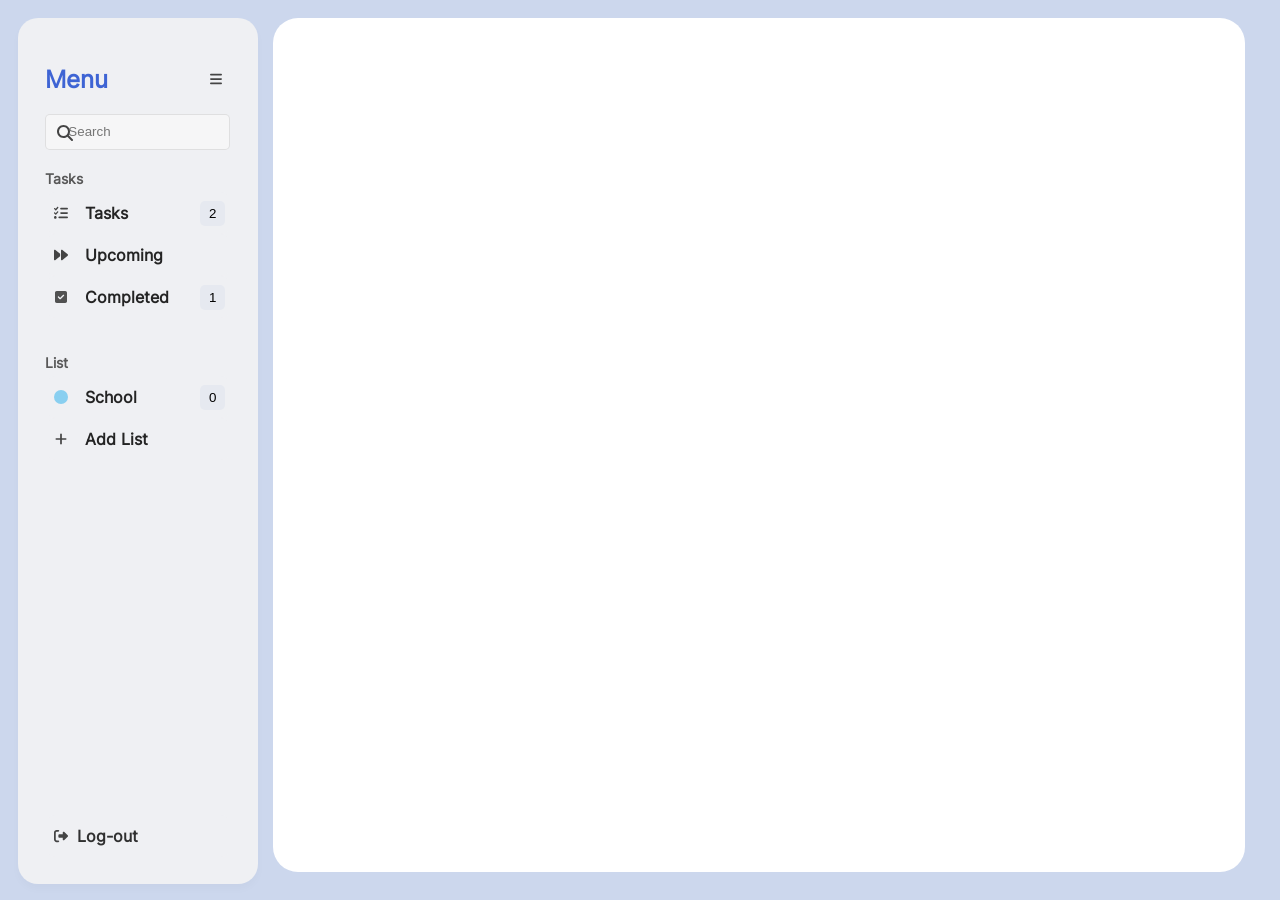
<file: index.html>
<!DOCTYPE html>
<html>

<head>
    <meta charset="UTF-8">
    <meta name="viewport" content="width=device-width, initial-scale=1.0">
    <title>To-Do-List</title>
    <link rel="stylesheet" href="style.css">
</head>

<body>
    <nav>
        <div class="menu">
            <div class="menu-title">
                <h2>Menu</h2>
                <button id="menubtn"><i class="menu-icon"></i></button>
            </div>
            <div class="search">
                <i class="icon-search" aria-hidden="true"></i>
                <input type="text" placeholder="Search">
            </div>
            <div id="task">
                <h3>Tasks</h3>
            </div>
            <div id="list">
                <h3>List</h3>
            </div>
        </div>
        <div class="logout">
            <button>
                <i class="icon-logout"></i>
                <h5>Log-out</h5>
            </button>
        </div>
    </nav>
    <div class="add-component">
    </div>
    <div id="selectedMenu">
        <div class="title hide">
            <div class="title-details">
                <h1>Upcoming</h1>
                <span>5</span>
            </div>
            <div class="hide" id="titleIcons">
                <span id="complete"><i></i></span>
                <span id="trash"><i></i></span>
            </div>


        </div>
        <div id="body-content">

        </div>
    </div>
    <script src="todo-list.js"></script>
</body>

</html>
</file>
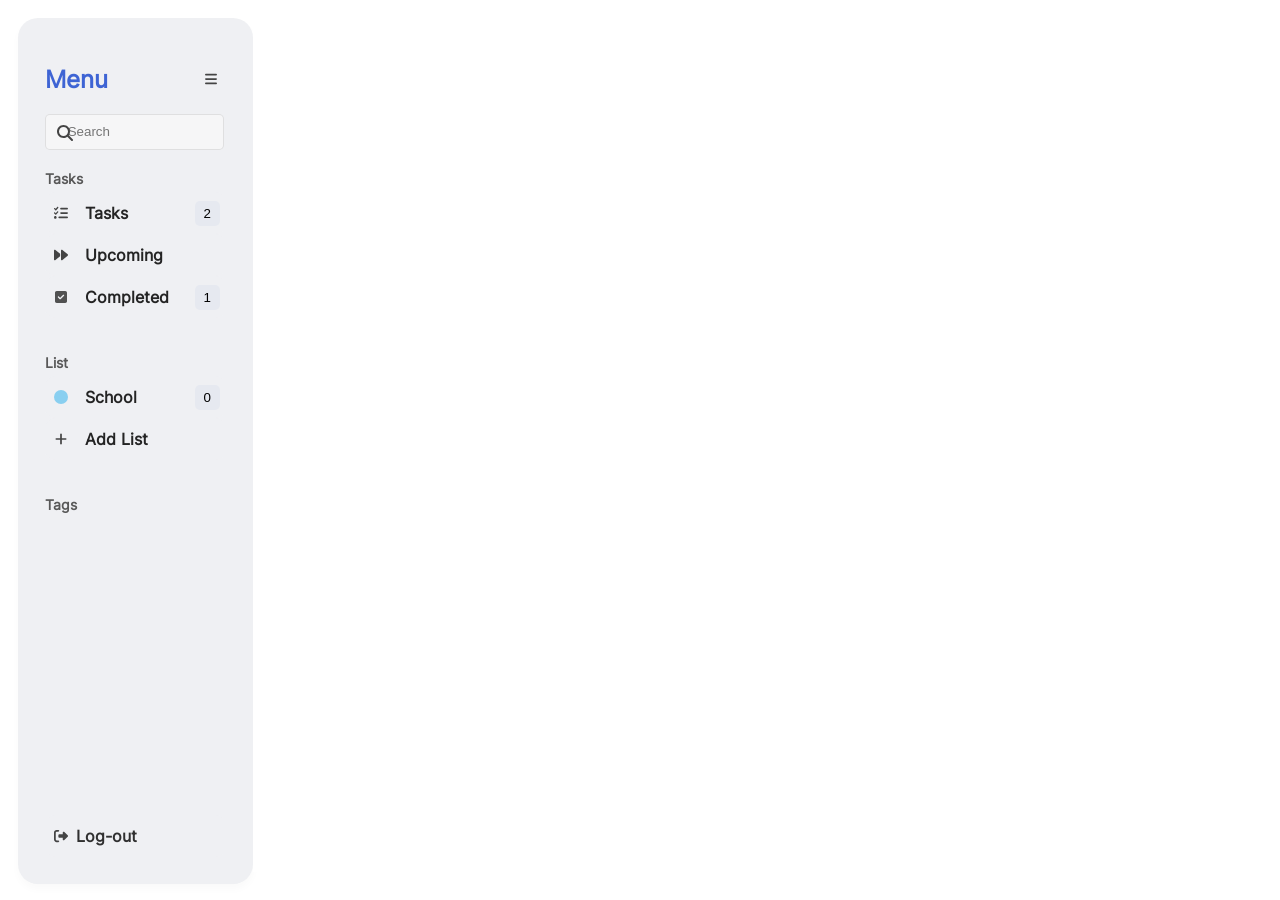
<file: todo-list.html>
<!DOCTYPE html>
<html>

<head>
    <title>To-Do-List</title>
    <link rel="stylesheet" href="todo-list.css">
</head>

<body>
    <nav>
        <div class="menu">
            <div class="menu-title">
                <h2>Menu</h2>
                <button id="menubtn"><i class="menu-icon"></i></button>
            </div>
            <div class="search">
                <i class="icon-search" aria-hidden="true"></i>
                <input type="text" placeholder="Search">
            </div>
            <div id="task">
                <h3>Tasks</h3>
            </div>
            <div id="list">
                <h3>List</h3>
            </div>
            <div id="tags">
                <h3>Tags</h3>
            </div>
        </div>
        <div class="logout">
            <button>
                <i class="icon-logout"></i>
                <h5>Log-out</h5>
            </button>
        </div>
    </nav>
    <div class="add-component">
    </div>
    <div id="selectedMenu">
        <div class="title hide">
            <h1>Upcoming</h1>
            <span>5</span>
            <span class="icon-trash"><i></i></span>

        </div>
        <div id="body-content">

        </div>
    </div>
    <div id="selectedTask" class="hide">
    </div>
    <script src="todo-list.js"></script>
</body>

</html>
</file>
<file: style.css>
@font-face {
  font-family: "InterBold";
  src: url(Inter-Bold.ttf);
}

@font-face {
  font-family: "Inter";
  src: url(Inter-Regular.ttf);
}

@font-face {
  font-family: "InterMedium";
  src: url(Inter-Medium.ttf);
}


body {
  padding: 0;
  margin: 2vh 2vh;
  height: 96vh;
  width: 97vw;
  overflow-x: hidden;
  overflow-y: scroll;
  font-family: Inter;
  color: #303030;
  display: flex;
  flex-direction: row;
  justify-content: start;
  background-color: #ccd7ed;
}

nav {
  background-color: #eff0f3;
  display: flex;
  flex-direction: column;
  justify-content: space-between;
  padding: 3vh;
  width: 15%;
  min-width: 15%;
  height: 94%;
  border-radius: 20px;
  box-shadow: 0px 5px 8px rgba(0, 0, 0, 0.025);

}

.menu {
  display: flex;
  flex-direction: column;
  justify-content: start;
  min-height: 600px;
}

.menu div {
  margin-bottom: 20px;
}

.menu-title {
  display: flex;
  flex-direction: row;
  justify-content: space-between;
  margin: 0 !important;
  color: #3e64d4;
}

.menu-icon {
  display: inline-block;
  background-image: url('icons/bars-solid.svg');
  background-position: center;
  background-repeat: no-repeat;
  width: 14px;
  height: 14px;
}

.menu-title button {
  height: 30px;
  width: 30px;
  align-self: center;
  display: flex;
  justify-content: center;
  align-items: center;
  border: none;
  background-color: #eff0f3;
  border-radius: 5px;
}

.search {
  position: relative;

}

.search input {
  height: 32px;
  width: 85%;
  margin-right: 5%;
  padding-left: 12%;
  background-color: #f6f6f7;
  border: 1px solid rgba(0, 0, 0, 0.095);
  border-radius: 5px;
}

.search input:focus-visible {
  border: 2px solid #2a50c4;
  /* border-color: #2a50c4 !important; */
  outline: #2a50c4;
}

.icon-search {
  display: inline-block;
  background-image: url('icons/magnifying-glass-solid.svg');
  width: 16px;
  height: 16px;
  position: absolute;
  top: 11px;
  left: 12px;
  z-index: 1;
}

.logout button {
  height: 42px;
  padding-left: 5%;
  margin: 0 0 !important;
  border-radius: 10px;
  width: 100%;
  display: flex;
  flex-direction: row;
  justify-content: start;
  border: none;
  background-color: #eff0f3;
}

.logout button:hover {
  background-color: #ecedf1;
}

.logout button:active {
  background-color: #dbdde0;
}

.logout button h5 {
  margin: 0;
  align-self: center;
  font-size: 16px;
  font-family: Inter;
  font-weight: 700;
  padding-left: 5%;
  color: #303030;
}

.list,
.task {
  max-height: 300px;
  overflow-y: scroll;
}

.icon-logout {
  display: inline-block;
  background-image: url('icons/right-from-bracket-solid.svg');
  width: 14px;
  height: 14px;
  align-self: center;
}

.dynamic-ul li button {
  height: 42px;
  padding-left: 5%;
  margin: 0 0 !important;
  width: 100%;
  border-radius: 10px;
  display: flex;
  flex-direction: row;
  justify-content: start;
  border: none;
  background-color: #eff0f3;
  align-items: center;
  position: relative;
}

.dynamic-ul li button span {
  display: flex;
  align-items: center;
  height: 25px;
  width: 25px;
  background-color: #e6e9f0;
  justify-content: center;
  border-radius: 5px;
  margin-top: 1px;
  position: absolute;
  right: 6px;
}

button {
  cursor: pointer;
}

.dynamic-ul li button:hover {
  background-color: #ecedf1;
}

.dynamic-ul li button:hover span {
  background-color: #f4f5f7;
}

.dynamic-ul li button:active {
  background-color: #dbdde0;
}

.dynamic-ul li button h5 {
  margin: 0;
  align-self: center;
  font-size: 16px;
  font-family: Inter;
  font-weight: 700;
  padding-left: 10%;
  color: #242424;
}

.dynamic-ul li button i {
  display: inline-block;
  background-size: contain;
  background-position: center;
  background-repeat: no-repeat;
  width: 14px;
  height: 14px;
  align-self: center;
}

.dynamic-ul {
  list-style-type: none;
  padding: 0;
  margin-top: 5px;
  position: relative;
}

.menu h3 {
  font-size: 14px;
  margin: 0;
  color: #585858;
  font-weight: 600;
}

.option-color {
  display: inline-block;
  width: 20px;
  height: 20px;
  border-radius: 50%;
}

.dynamic-ul li {
  display: flex;
  justify-content: space-evenly;
  align-items: center;
}

.dynamic-ul li select {
  background: #f4f4f4;
  border: 1px solid rgba(0, 0, 0, 0.25);
  height: 32px;
  border-radius: 5px;
  margin-right: 5px;
  align-self: center;
}

.dynamic-ul li input {
  background: #f4f4f4;
  border: 1px solid rgba(0, 0, 0, 0.25);
  height: 26px;
  width: 100%;
  border-radius: 5px;
  padding-left: 10px;
  align-self: center;
}

.add-component {
  background-color: rgba(0, 0, 0, 0.15);
  display: flex;
  flex-direction: row;
  justify-content: center;
  align-content: center;
  position: absolute;
  height: 100vh;
  width: 100vw;
  z-index: 3;
  top: 0;
  left: 0;
  visibility: hidden;
}

.add-container {
  height: 12vh;
  width: 35vw;
  padding: 40px;
  background-color: #f4f4f4;
  border-radius: 30px;
  box-shadow: 8px 8px 14px rgba(0, 0, 0, 0.025);
  display: flex;
  flex-direction: row;
  justify-content: start;
  align-self: center;

}

.add-div {
  display: flex;
  flex-direction: column;
  justify-content: space-evenly;
  align-self: center;
  width: 100%;
}

.add-div h3 {
  font-size: 32px;
  margin-bottom: 10px;
}

.show {
  visibility: visible;
}

.hide {
  visibility: hidden;
}

.add-component div select {
  background: #f4f4f4;
  border: 1px solid rgba(0, 0, 0, 0.25);
  height: 52px;
  border-radius: 5px;
  margin-right: 15px;
  width: 120px;
  align-self: center;
}

.add-component div select option {
  height: 32px;
  padding-left: 5px;
}

.add-component div input {
  background: #f4f4f4;
  border: 1px solid rgba(0, 0, 0, 0.25);
  height: 52px;
  width: 100%;
  border-radius: 5px;
  padding-left: 10px;
  margin-right: 15px;
  align-self: center;
}

.add-div div {
  display: flex;
  flex-direction: row;
  justify-content: start;
  align-self: center;
  width: 100%;
}

.add-div div button {
  height: 52px;
  width: 120px;
  background-color: #358ff0;
  color: white;
  border: 1px solid #004085;
  border-radius: 5px;
}

.add-div div button:hover {
  background-color: #58a9ff;
}

.add-div div button:active {
  background-color: #1164bd;
}


/*content section*/
#selectedMenu {
  background-color: #fff;
  height: 96%;
  width: inherit;
  max-width: 100%;
  padding: 1% 2%;
  position: relative;
  display: flex;
  flex-direction: column;
  justify-content: start;
  border-radius: 25px;
  margin: 0 15px;
}

#body-content {
  position: relative;
  display: flex;
  flex-direction: column;
  justify-content: start;
  height: 100%;
  /* width: 100%; */
  overflow-y: auto;
  overflow-x: hidden;
  padding: 0 10px
}

.title {
  display: flex;
  justify-content: space-between;
  flex-direction: row;
  align-items: center;
  margin-top: 10px;
  position: relative;
  padding: 20px 30px 0 30px;;
}
.title div{
  display: flex;
  flex-direction: row;
  align-items: center;

}

.title-details span {
  display: flex;
  align-items: center;
  height: 45px;
  width: 45px;
  background-color: #f0f0f0;
  justify-content: center;
  border-radius: 10px;
  margin-left: 20px;
  font-size: 20px;
  font-family: InterBold;
}
#titleIcons {
  width: 60px;
  display: flex;
  flex-direction: row;
  justify-content: space-between;
  align-items: center;
}
#titleIcons span{
  background-color: #fff;
  display: inherit;
}
#titleIcons span i{
  height: 12px;
  width: 12px;
  background-position: center;
  background-repeat: no-repeat;
  background-size: contain;
  padding: 5px;
  cursor: pointer;
}

#trash i {
  background-image: url(icons/trash-solid.svg);
}
#complete i {
  background-image: url(icons/square-check-solid.svg);
}

.content {
  display: flex;
  flex-direction: column;
  justify-content: start;
  align-items: center;
  height: 100%;
  padding: 20px;
  margin-top: -20px;
}

.content .add-div {
  display: flex;
  flex-direction: row;
  justify-content: space-between;
  align-items: center;
  width: 100%;
  position: relative;
}

.content .add-task {
  height: 42px;
  width: inherit;
  padding-left: 30px;
  background-color: #f6f6f7;
  border: 1px solid rgba(0, 0, 0, 0.095);
  border-radius: 5px;
  font-size: 16px;

}

.add-task-btn {
  height: 48px;
  width: 200px;
  padding-left: 10px;
  background-color: #FFD33C;
  border: 1px solid rgba(0, 0, 0, 0.095);
  border-radius: 5px;
  font-size: 14px;
  margin: 10px 0 10px 10px;
}

.content .btn:hover {
  background-color: #fbfbfb;
}

.content .btn:active {
  background-color: #dfe4eb;
}


.task {
  list-style-type: none;
  width: 100%;
  height: 100%;
  max-height: 100%;
  overflow-y: auto;
  scroll-behavior: smooth;
  padding: 0;
  margin: 0 0 10px 0;
}

.task-button {
  display: flex;
  flex-direction: column;
  justify-content: start;
  /* align-items: center; */
  min-height: 58px;
  max-height: 90px;
  width: 100%;
  background-color: #fff;
  border: 1px solid rgba(0, 0, 0, 0.055);
  padding-left: 20px;
  border-radius: 10px;
  margin-bottom: 10px;
  /* border-top: 0;
  border-left: 0;
  border-right: 0; */
}

.task-button:hover {
  background-color: #f8f9fc;
  border: 1px solid rgba(0, 0, 0, 0);
  border-top: 0;
  border-left: 0;
  border-right: 0;
  border-radius: 10px;
}

.task-button:active {
  background-color: #eff0f3;
}

.task-main {
  position: relative;
  display: flex;
  flex-direction: row;
  align-items: center;
  justify-content: start;
  width: 100%;
  height: 50px;
}

.task-input {
  margin: 0 10px;
  height: 16px;
  width: 16px;
  border: 1px solid rgba(0, 0, 0, 0.095) !important;
}

.task-input:checked {
  background-color: #2a50c4 !important;
}

.task-button h3 {
  padding: 0 5px;
  font-family: Inter;
  font-weight: 600;
  color: #353535;
  font-size: 16px;
}

.icon {
  display: inline-block;
  width: 3px;
  height: 3px;
  background-image: url('icons/plus-solid.svg');
  align-items: center;
  padding: 5px;
  background-position: center;
  background-repeat: no-repeat;
  background-size: cover;
  margin: 0 10px;
}

.task-main span {
  position: absolute;
  right: 15px;
}

.task-button span i {
  display: inline-block;
  width: 20px;
  height: 20px;
  background-image: url('icons/angle-right-solid.svg');
  align-items: center;
  background-position: center;
  background-repeat: no-repeat;
  background-size: contain;
}

.extra {
  padding-left: 35px;
  max-height: 50px;
  padding-bottom: 10px;
  display: flex;
  flex-direction: row;
  align-items: start;
}

.extra .extra-container {
  display: flex;
  flex-direction: row;
  justify-content: start;
  align-items: center;
  padding: 5px;
  margin-right: 10px;
  height: 20px;
}

.extra-icon {
  display: inline-block;
  width: 14px;
  height: 14px;
  background-image: url('icons/calendar-week-solid.svg');
  align-items: start;
  background-position: center;
  background-repeat: no-repeat;
  background-size: contain;
}

.extra h4 {
  font-family: Inter;
  font-size: 14px;
  font-weight: 500;
  margin: 0 0 0 5px;
}

.extra-circle {
  display: inline-block;
  width: 14px;
  height: 14px;
  align-self: center;
  background-color: #77dd77;
  border-radius: 50px;
}
.extra-check{
  display: inline-block;
  width: 7px;
  height: 14px;
  align-self: center;
  background-image: url(icons/check-solid.svg);
  background-position: center;
  background-repeat: no-repeat;
  background-size: contain;
  padding: 5px;
}

#selectedTask {
  background-color: #eff0f3;
  display: flex;
  flex-direction: column;
  justify-content: space-between;
  padding: 3vh;
  width: 25%;
  min-width: 25%;
  height: 94%;
  border-radius: 20px;
  box-shadow: 0px 5px 8px rgba(0, 0, 0, 0.025);
  position: relative;
}

.at-content {
  display: flex;
  flex-direction: column;
  width: 100%;
  height: inherit;
}

.at-content .at-title {
  height: 42px;
  /* width: 100%; */
  padding-left: 10px;
  background-color: #f6f6f7;
  border: 1px solid rgba(0, 0, 0, 0.095);
  border-radius: 5px;
  font-size: 14px;
  margin-bottom: 20px;
}

.at-content textarea {
  height: 100px;
  /* width: 100%; */
  font-size: 14px;
  padding: 10px;
  background-color: #f6f6f7;
  border: 1px solid rgba(0, 0, 0, 0.095);
  border-radius: 5px;
  margin-bottom: 20px;
}

.at-content .at-ul {
  list-style-type: none;
  padding: 0;
  margin-top: 0;
  margin-bottom: 20px;
}

.at-content .at-ul li {
  display: flex;
  flex-direction: row;
  overflow-y: auto;
  align-items: center;
}

.at-content .at-ul li h3 {
  width: 120px;
  font-size: 14px;
}

.at-content .at-ul li select {
  width: 170px;
  height: 32px;
  background-color: #f6f6f7;
  border: 1px solid rgba(0, 0, 0, 0.095);
  border-radius: 5px;
  padding-left: 5px;
}

.at-content .at-ul li select option {

  height: 32px;
  background-color: #f6f6f7;
  border: 1px solid rgba(0, 0, 0, 0.095);
  border-radius: 5px;
}

.at-content .at-ul li input {
  width: 160px;
  height: 32px;
  background-color: #f6f6f7;
  border: 1px solid rgba(0, 0, 0, 0.095);
  border-radius: 5px;
  margin: 0;
  padding: 0;
  padding-left: 10px;
}

.subtask {
  height: 420px;
}

.subtask-title {
  display: flex;
  justify-content: space-between;
  align-items: center;
}

.subtask-title button {
  display: flex;
  flex-direction: row;
  justify-content: center;
  width: 14px;
  height: 14px;
  border: none;
  background-color: #ebebf0;
  margin-right: 10px;

}

.subtask-ul {
  list-style-type: none;
  margin: 0;
  padding: 0;
  overflow-y: auto;
  max-height: 75%;
}

.subtask .btn {
  display: flex;
  flex-direction: row;
  justify-content: start;
  align-items: center;
  width: 100%;
  height: 42px;
  border: none;
  background-color: #e1e4eb;
  margin-bottom: 10px;
  border-radius: 5px;
}

.subtask .btn:hover {
  background-color: #ebebf0;
}

.subtask .btn:active {
  background-color: #d3d6df;
}

.subtask .btn h3 {
  font-size: 16px;
  font-family: Inter;
  font-weight: 600;
  color: #585858;
}

.subtask-ul .subtask-li {
  display: flex;
  flex-direction: row !important;
  justify-content: space-between;
  align-items: center;
  width: 100%;
  background-color: #eff0f3;
  border: 1px solid rgba(0, 0, 0, 0.055);
  border-top: 0;
  border-left: 0;
  border-right: 0;
}

.subtask-li button i {
  background-image: url(icons/trash-solid.svg);
  background-position: center;
  background-repeat: no-repeat;
  background-size: contain;
  height: 14px;
  width: 14px;
  cursor: pointer;
}

.subtask-li button {
  width: 30px;
  height: 30px;
  display: flex;
  border: none;
}

.subtask-input {
  height: 32px;
  width: 100%;
  padding-left: 10px;
  background-color: #f6f6f7;
  border: 1px solid rgba(0, 0, 0, 0.095);
  border-radius: 5px;
  font-size: 14px;
  margin: 10px 0;
}

.subtask-ul .subtask-li h3 {
  font-family: Inter;
  font-size: 14px;
  font-weight: 500;
  color: #585858;
}

.btns {
  width: 100%;
  display: flex;
  justify-content: space-between;
  align-items: center;

}

.btns button {
  width: 49%;
  padding: 2%;
  height: 42px;
  border-radius: 5px;
  font-family: Inter;
}

#delete {
  border: 1px solid rgba(0, 0, 0, 0.055);

}

#delete:hover {
  background-color: #e9e9eb;
}

#delete:active {
  background-color: #cbcbcf;
}

#save {
  font-weight: 600;
  /* font-family: InterBold; */
  background-color: #FFD33C;
  border: 1px solid rgba(0, 0, 0, 0.055);
}

#save:hover {
  font-weight: 600;
  /* font-family: InterBold; */
  background-color: #ffe07b;
  border: 1px solid rgba(0, 0, 0, 0.055);
}

#save:active {
  font-weight: 600;
  /* font-family: InterBold; */
  background-color: #e7c34c;
  border: 1px solid rgba(0, 0, 0, 0.055);
}

.at-header {
  display: flex;
  flex-direction: row;
  justify-content: space-between;
}

.icon-close {
  background-image: url(icons/xmark-solid.svg);
  background-position: center;
  background-repeat: no-repeat;
  background-size: contain;
  /* position: absolute; */
  height: 20px;
  width: 20px;
  /* padding: 5px; */
  cursor: pointer;
  background-color: #ebebf0;
}

.section {
  width: 100%;
  background: #fff;
  padding: 10px 20px;
  border-radius: 20px;
  margin-bottom: 20px;
  /* box-shadow: 3px 3px 3px rgba(0, 0, 0, 0.055); */
  border: 1px solid rgba(0, 0, 0, 0.055);
}

.section h3 {
  /* margin: 0; */
  margin-right: 2px;
  font-size: 16px;
}

.section-head {
  position: relative;
  display: flex;
  flex-direction: row;
  justify-content: space-between;
  align-items: center;
  margin: 0 20px 0 20px;
}



.icon-expand {
  background-position: center;
  background-repeat: no-repeat;
  background-size: contain;
  /* position: absolute; */
  height: 24px;
  width: 24px;
  /* padding: 5px; */
  cursor: pointer;
  background-color: #fff;
}

.down {
  background-image: url(icons/angle-down-solid.svg);
}

.up {
  background-image: url(icons/angle-up-solid.svg);
}

.hidden {
  display: none;
}

.section-total {
  position: absolute;
  left: 115px;
  background-color: #f4f5f7;
  height: 35px;
  width: 35px;
  border-radius: 5px;
  display: flex;
  justify-content: center;
  align-items: center;
}
</file>
<file: todo-list.css>
@font-face {
  font-family: "InterBold";
  src: url(Inter-Bold.ttf);
}

@font-face {
  font-family: "Inter";
  src: url(Inter-Regular.ttf);
}

@font-face {
  font-family: "InterMedium";
  src: url(Inter-Medium.ttf);
}


body {
  padding: 0;
  margin: 2vh 2vh;
  height: 96vh;
  width: 97vw;
  overflow-x: hidden;
  overflow-y: scroll;
  font-family: Inter;
  color: #303030;
  display: flex;
  flex-direction: row;
  justify-content: space-between;
}

nav {
  background-color: #eff0f3;
  display: flex;
  flex-direction: column;
  justify-content: space-between;
  padding: 3vh;
  width: 15%;
  height: 94%;
  border-radius: 20px;
  box-shadow: 0px 5px 8px rgba(0, 0, 0, 0.025);
}

.menu {
  display: flex;
  flex-direction: column;
  justify-content: start;
  min-height: 600px;
}

.menu div {
  margin-bottom: 20px;
}

.menu-title {
  display: flex;
  flex-direction: row;
  justify-content: space-between;
  margin: 0 !important;
  color: #3e64d4;
}

.menu-icon {
  display: inline-block;
  background-image: url('icons/bars-solid.svg');
  background-position: center;
  background-repeat: no-repeat;
  width: 14px;
  height: 14px;
}

.menu-title button {
  height: 30px;
  width: 30px;
  align-self: center;
  display: flex;
  justify-content: center;
  align-items: center;
  border: none;
  background-color: #eff0f3;
  border-radius: 5px;
}

.search {
  position: relative;

}

.search input {
  height: 32px;
  width: 85%;
  margin-right: 5%;
  padding-left: 12%;
  background-color: #f6f6f7;
  border: 1px solid rgba(0, 0, 0, 0.095);
  border-radius: 5px;
}

.search input:focus-visible {
  border: 2px solid #2a50c4;
  /* border-color: #2a50c4 !important; */
  outline: #2a50c4;
}

.icon-search {
  display: inline-block;
  background-image: url('icons/magnifying-glass-solid.svg');
  width: 16px;
  height: 16px;
  position: absolute;
  top: 11px;
  left: 12px;
  z-index: 1;
}

.logout button {
  height: 42px;
  padding-left: 5%;
  margin: 0 0 !important;
  border-radius: 10px;
  width: 100%;
  display: flex;
  flex-direction: row;
  justify-content: start;
  border: none;
  background-color: #eff0f3;
}

.logout button:hover {
  background-color: #ecedf1;
}

.logout button:active {
  background-color: #dbdde0;
}

.logout button h5 {
  margin: 0;
  align-self: center;
  font-size: 16px;
  font-family: Inter;
  font-weight: 700;
  padding-left: 5%;
  color: #303030;
}

.list,
.task {
  max-height: 300px;
  overflow-y: scroll;
}

.icon-logout {
  display: inline-block;
  background-image: url('icons/right-from-bracket-solid.svg');
  width: 14px;
  height: 14px;
  align-self: center;
}

.dynamic-ul li button {
  height: 42px;
  padding-left: 5%;
  margin: 0 0 !important;
  width: 100%;
  border-radius: 10px;
  display: flex;
  flex-direction: row;
  justify-content: start;
  border: none;
  background-color: #eff0f3;
  align-items: center;
  position: relative;
}

.dynamic-ul li button span {
  display: flex;
  align-items: center;
  height: 25px;
  width: 25px;
  background-color: #e6e9f0;
  justify-content: center;
  border-radius: 5px;
  margin-top: 1px;
  position: absolute;
  right: 6px;
}

button {
  cursor: pointer;
}

.dynamic-ul li button:hover {
  background-color: #ecedf1;
}

.dynamic-ul li button:hover span {
  background-color: #f4f5f7;
}

.dynamic-ul li button:active {
  background-color: #dbdde0;
}

.dynamic-ul li button h5 {
  margin: 0;
  align-self: center;
  font-size: 16px;
  font-family: Inter;
  font-weight: 700;
  padding-left: 10%;
  color: #242424;
}

.dynamic-ul li button i {
  display: inline-block;
  background-size: contain;
  background-position: center;
  background-repeat: no-repeat;
  width: 14px;
  height: 14px;
  align-self: center;
}

.dynamic-ul {
  list-style-type: none;
  padding: 0;
  margin-top: 5px;
  position: relative;
}

.menu h3 {
  font-size: 14px;
  margin: 0;
  color: #585858;
  font-weight: 600;
}

.option-color {
  display: inline-block;
  width: 20px;
  height: 20px;
  border-radius: 50%;
}

.dynamic-ul li {
  display: flex;
  justify-content: space-evenly;
  align-items: center;
}

.dynamic-ul li select {
  background: #f4f4f4;
  border: 1px solid rgba(0, 0, 0, 0.25);
  height: 32px;
  border-radius: 5px;
  margin-right: 5px;
  align-self: center;
}

.dynamic-ul li input {
  background: #f4f4f4;
  border: 1px solid rgba(0, 0, 0, 0.25);
  height: 26px;
  width: 100%;
  border-radius: 5px;
  padding-left: 10px;
  align-self: center;
}

.add-component {
  background-color: rgba(0, 0, 0, 0.15);
  display: flex;
  flex-direction: row;
  justify-content: center;
  align-content: center;
  position: absolute;
  height: 100vh;
  width: 100vw;
  z-index: 3;
  top: 0;
  left: 0;
  visibility: hidden;
}

.add-container {
  height: 12vh;
  width: 35vw;
  padding: 40px;
  background-color: #f4f4f4;
  border-radius: 30px;
  box-shadow: 8px 8px 14px rgba(0, 0, 0, 0.025);
  display: flex;
  flex-direction: row;
  justify-content: start;
  align-self: center;

}

.add-div {
  display: flex;
  flex-direction: column;
  justify-content: space-evenly;
  align-self: center;
  width: 100%;
}

.add-div h3 {
  font-size: 32px;
  margin-bottom: 10px;
}

.show {
  visibility: visible;
}

.hide {
  visibility: hidden;
}

.add-component div select {
  background: #f4f4f4;
  border: 1px solid rgba(0, 0, 0, 0.25);
  height: 52px;
  border-radius: 5px;
  margin-right: 15px;
  width: 120px;
  align-self: center;
}

.add-component div select option {
  height: 32px;
  padding-left: 5px;
}

.add-component div input {
  background: #f4f4f4;
  border: 1px solid rgba(0, 0, 0, 0.25);
  height: 52px;
  width: 100%;
  border-radius: 5px;
  padding-left: 10px;
  margin-right: 15px;
  align-self: center;
}

.add-div div {
  display: flex;
  flex-direction: row;
  justify-content: start;
  align-self: center;
  width: 100%;
}

.add-div div button {
  height: 52px;
  width: 120px;
  background-color: #358ff0;
  color: white;
  border: 1px solid #004085;
  border-radius: 5px;
}

.add-div div button:hover {
  background-color: #58a9ff;
}

.add-div div button:active {
  background-color: #1164bd;
}


/*content section*/
#selectedMenu {
  background-color: #fff;
  height: 96%;
  width: 50%;
  padding: 1% 2%;
  position: relative;
  display: flex;
  flex-direction: column;
  justify-content: start;
}

#body-content {
  position: relative;
  display: flex;
  flex-direction: column;
  justify-content: start;
  height: 100%;
  width: 100%;

}

.title {
  display: flex;
  justify-content: start;
  flex-direction: row;
  align-items: center;
  margin-bottom: 20px;
  position: relative;
}

.title span {
  display: flex;
  align-items: center;
  height: 45px;
  width: 45px;
  background-color: #f0f0f0;
  justify-content: center;
  border-radius: 10px;
  margin-left: 20px;
  font-size: 20px;
  font-family: InterBold;

}

.title span:last-child {
  position: absolute;
  right: 0;
  background-color: #fff;
}

.icon-trash i {
  background-image: url(icons/trash-solid.svg);
  background-position: center;
  background-repeat: no-repeat;
  background-size: contain;
  position: absolute;
  height: 10px;
  width: 10px;
  padding: 5px;
  cursor: pointer;
}

.content {
  display: flex;
  flex-direction: column;
  justify-content: start;
  align-items: center;
  width: 100%;
  height: 100%;
}

.content .btn {
  width: 100%;
  height: 58px;
  padding-left: 20px;
  display: flex;
  flex-direction: row;
  align-items: center;
  border: 1px solid rgba(0, 0, 0, 0.055);
  border-radius: 10px;
  background-color: #fefefe;
}

.content .btn h3 {
  font-size: 16px;
  font-family: Inter;
  font-weight: 600;
  color: #525252;
  padding: 0 10px;

}

.icon {
  display: inline-block;
  width: 3px;
  height: 3px;
  background-image: url('icons/plus-solid.svg');
  align-items: center;
  padding: 5px;
  background-position: center;
  background-repeat: no-repeat;
  background-size: cover;
  margin: 0 10px;
}

.content .btn:hover {
  background-color: #fbfbfb;
}

.content .btn:active {
  background-color: #dfe4eb;
}


.task {
  list-style-type: none;
  width: 100%;
  height: 100%;
  max-height: 100%;
  overflow-y: auto;
  scroll-behavior: smooth;
  padding: 0;
}

.task-button {
  display: flex;
  flex-direction: column;
  justify-content: start;
  /* align-items: center; */
  min-height: 58px;
  max-height: 90px;
  width: 100%;
  background-color: #fff;
  border: 1px solid rgba(0, 0, 0, 0.055);
  padding-left: 20px;
  border-radius: 0;
  border-top: 0;
  border-left: 0;
  border-right: 0;
}

.task-button:hover {
  background-color: #f8f9fc;
  border: 1px solid rgba(0, 0, 0, 0);
  border-top: 0;
  border-left: 0;
  border-right: 0;
  border-radius: 10px;
}

.task-button:active {
  background-color: #eff0f3;
}

.task-main {
  position: relative;
  display: flex;
  flex-direction: row;
  align-items: center;
  justify-content: start;
  width: 100%;
  height: 50px;
}

.task-input {
  margin: 0 10px;
  height: 20px;
  width: 20px;
  border: 1px solid rgba(0, 0, 0, 0.095) !important;
}

.task-input:checked {
  background-color: #2a50c4 !important;
}

.task-button h3 {
  padding: 0 5px;
  font-family: Inter;
  font-weight: 500;
  color: #242424;
  font-size: 16px;
}

.icon {
  display: inline-block;
  width: 3px;
  height: 3px;
  background-image: url('icons/plus-solid.svg');
  align-items: center;
  padding: 5px;
  background-position: center;
  background-repeat: no-repeat;
  background-size: cover;
  margin: 0 10px;
}

.task-main span {
  position: absolute;
  right: 15px;
}

.task-button span i {
  display: inline-block;
  width: 20px;
  height: 20px;
  background-image: url('icons/angle-right-solid.svg');
  align-items: center;
  background-position: center;
  background-repeat: no-repeat;
  background-size: contain;
}

.extra {
  padding-left: 40px;
  max-height: 50px;
  padding-bottom: 10px;
  display: flex;
  flex-direction: row;
  align-items: start;
}

.extra .extra-container {
  display: flex;
  flex-direction: row;
  justify-content: start;
  align-items: center;
  padding: 5px;
  margin-right: 10px;
  height: 20px;
}

.extra-icon {
  display: inline-block;
  width: 14px;
  height: 14px;
  background-image: url('icons/calendar-week-solid.svg');
  align-items: start;
  background-position: center;
  background-repeat: no-repeat;
  background-size: contain;
}

.extra h4 {
  font-family: Inter;
  font-size: 14px;
  font-weight: 500;
  margin: 0 0 0 5px;
}

.extra-circle {
  display: inline-block;
  width: 14px;
  height: 14px;
  align-self: center;
  background-color: #77dd77;
  border-radius: 50px;
}

#selectedTask {
  background-color: #eff0f3;
  display: flex;
  flex-direction: column;
  justify-content: space-between;
  padding: 3vh;
  width: 25%;
  height: 94%;
  border-radius: 20px;
  box-shadow: 0px 5px 8px rgba(0, 0, 0, 0.025);
  position: relative;
}

.at-content {
  display: flex;
  flex-direction: column;
  width: 100%;
}

.at-content .at-title {
  height: 42px;
  /* width: 100%; */
  padding-left: 10px;
  background-color: #f6f6f7;
  border: 1px solid rgba(0, 0, 0, 0.095);
  border-radius: 5px;
  font-size: 14px;
  margin-bottom: 20px;
}

.at-content textarea {
  height: 100px;
  /* width: 100%; */
  font-size: 14px;
  padding: 10px;
  background-color: #f6f6f7;
  border: 1px solid rgba(0, 0, 0, 0.095);
  border-radius: 5px;
  margin-bottom: 20px;
}

.at-content .at-ul {
  list-style-type: none;
  padding: 0;
  margin-top: 0;
  margin-bottom: 20px;
}

.at-content .at-ul li {
  display: flex;
  flex-direction: row;
  overflow-y: auto;
  align-items: center;
}

.at-content .at-ul li h3 {
  width: 120px;
  font-size: 14px;
}

.at-content .at-ul li select {
  width: 170px;
  height: 32px;
  background-color: #f6f6f7;
  border: 1px solid rgba(0, 0, 0, 0.095);
  border-radius: 5px;
  padding-left: 5px;
}

.at-content .at-ul li select option {

  height: 32px;
  background-color: #f6f6f7;
  border: 1px solid rgba(0, 0, 0, 0.095);
  border-radius: 5px;
}

.at-content .at-ul li input {
  width: 160px;
  height: 32px;
  background-color: #f6f6f7;
  border: 1px solid rgba(0, 0, 0, 0.095);
  border-radius: 5px;
  margin: 0;
  padding: 0;
  padding-left: 10px;
}

.subtask-title {
  display: flex;
  justify-content: space-between;
  align-items: center;
}

.subtask-title button {
  display: flex;
  flex-direction: row;
  justify-content: center;
  width: 14px;
  height: 14px;
  border: none;
  background-color: #ebebf0;
  margin-right: 10px;

}

.subtask-ul {
  list-style-type: none;
  margin: 0;
  padding: 0;
}

.subtask .btn {
  display: flex;
  flex-direction: row;
  justify-content: start;
  align-items: center;
  width: 100%;
  height: 42px;
  border: none;
  background-color: #e1e4eb;
  margin-bottom: 10px;
  border-radius: 5px;
}

.subtask .btn:hover {
  background-color: #ebebf0;
}

.subtask .btn:active {
  background-color: #d3d6df;
}

.subtask .btn h3 {
  font-size: 16px;
  font-family: Inter;
  font-weight: 600;
  color: #585858;
}

.subtask-ul .subtask-li {
  display: flex;
  flex-direction: row !important;
  justify-content: space-between;
  align-items: center;
  width: 100%;
  background-color: #eff0f3;
  border: 1px solid rgba(0, 0, 0, 0.055);
  border-top: 0;
  border-left: 0;
  border-right: 0;
}

.subtask-li button i {
  background-image: url(icons/trash-solid.svg);
  background-position: center;
  background-repeat: no-repeat;
  background-size: contain;
  height: 14px;
  width: 14px;
  cursor: pointer;
}

.subtask-li button {
  width: 30px;
  height: 30px;
  display: flex;
  border: none;
}

.subtask-input {
  height: 32px;
  width: 100%;
  padding-left: 10px;
  background-color: #f6f6f7;
  border: 1px solid rgba(0, 0, 0, 0.095);
  border-radius: 5px;
  font-size: 14px;
  margin: 10px 0;
}

.subtask-ul .subtask-li h3 {
  font-family: Inter;
  font-size: 14px;
  font-weight: 500;
  color: #585858;
}

.btns {
  width: 100%;
  display: flex;
  justify-content: space-between;
  align-items: center;

}

.btns button {
  width: 49%;
  padding: 2%;
  height: 42px;
  border-radius: 5px;
  font-family: Inter;
}

#delete {
  border: 1px solid rgba(0, 0, 0, 0.055);

}

#delete:hover {
  background-color: #e9e9eb;
}

#delete:active {
  background-color: #cbcbcf;
}

#save {
  font-weight: 600;
  /* font-family: InterBold; */
  background-color: #FFD33C;
  border: 1px solid rgba(0, 0, 0, 0.055);
}

#save:hover {
  font-weight: 600;
  /* font-family: InterBold; */
  background-color: #ffe07b;
  border: 1px solid rgba(0, 0, 0, 0.055);
}

#save:active {
  font-weight: 600;
  /* font-family: InterBold; */
  background-color: #e7c34c;
  border: 1px solid rgba(0, 0, 0, 0.055);
}

.at-header {
  display: flex;
  flex-direction: row;
  justify-content: space-between;
}

.icon-close {
  background-image: url(icons/xmark-solid.svg);
  background-position: center;
  background-repeat: no-repeat;
  background-size: contain;
  /* position: absolute; */
  height: 20px;
  width: 20px;
  /* padding: 5px; */
  cursor: pointer;
  background-color: #ebebf0;
}
</file>
